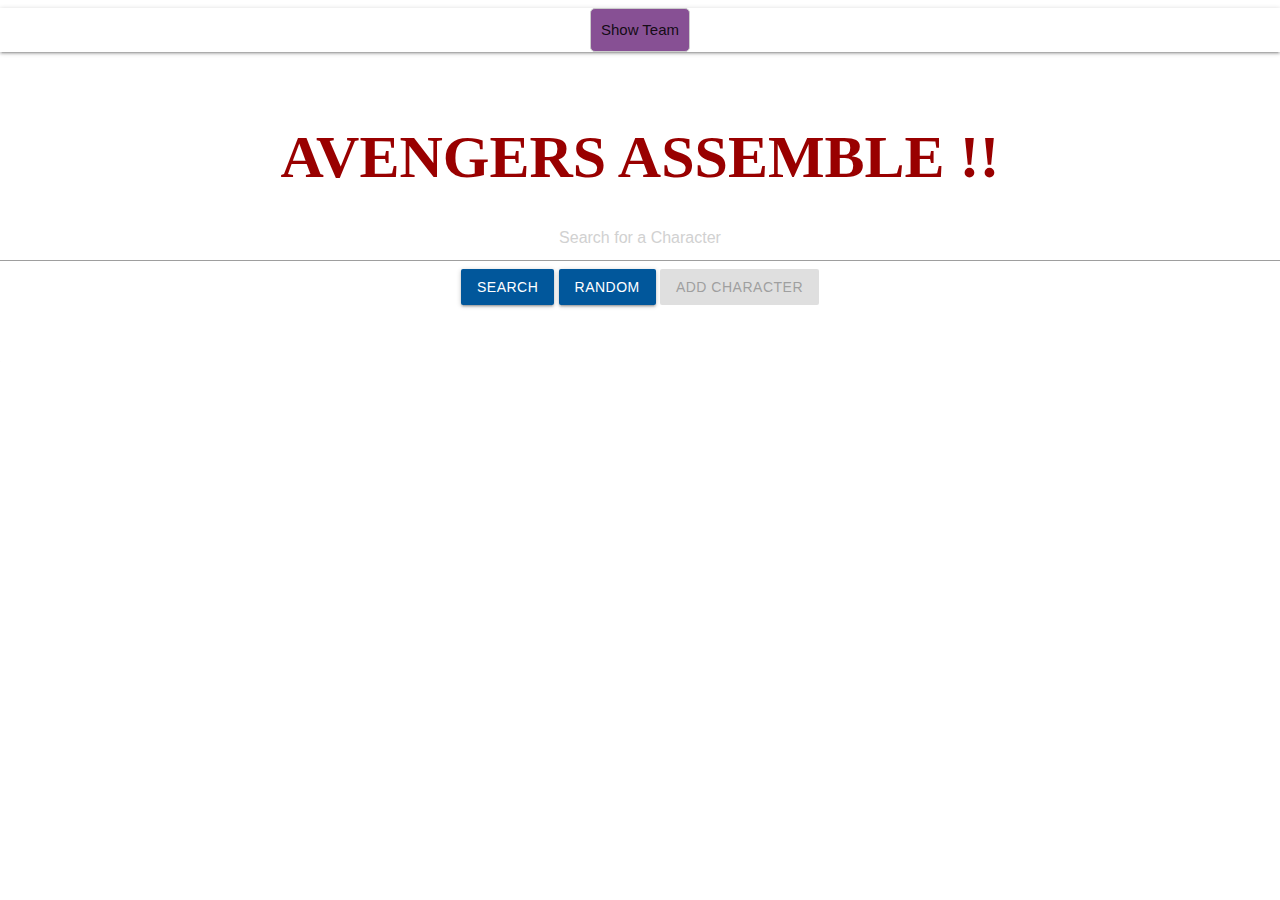
<file: index.html>
<!DOCTYPE html>
<html lang="en">

<head>
  <meta http-equiv="Content-Type" content="text/html; charset=UTF-8" />
  <meta name="viewport" content="width=device-width, initial-scale=1.0" />
  <title>Choose Your Avenger Team !!</title>

  <!-- CSS  -->
  <link rel="stylesheet" href="https://cdnjs.cloudflare.com/ajax/libs/materialize/1.0.0/css/materialize.min.css">
  <link href="assets/css/style.css" type="text/css" rel="stylesheet" />
  <link href="assets/css/dropdown.css" type="text/css" rel="stylesheet" />
</head>

<body>
  <ul class="collapsible" style="border: 0px none transparent;">
    <li>
      <div class="collapsible-body center">
        <span>
          <div class="img-wrap" id="10">
            <span class="close" id="close0" style="visibility: hidden;">&times;</span>
            <img class="teamMember" src="./assets/images/panther.jpeg" id="0" width="140" height="140"/>
          </div>
          <div class="img-wrap" id="11">
            <span class="close" id="close1" style="visibility: hidden;">&times;</span>
            <img class="teamMember" src="./assets/images/panther.jpeg" id="1" width="140" height="140"/>
          </div>
          <div class="img-wrap" id="12">
            <span class="close" id="close2" style="visibility: hidden;">&times;</span>
            <img class="teamMember" src="./assets/images/panther.jpeg" id="2"  width="140" height="140"/>
          </div>
          <div class="img-wrap" id="13">
            <span class="close" id="close3" style="visibility: hidden;">&times;</span>
            <img class="teamMember" src="./assets/images/panther.jpeg" id="3"  width="140" height="140"/>
          </div>
          <div class="img-wrap" id="14">
            <span class="close" id="close4" style="visibility: hidden;">&times;</span>
            <img class="teamMember" src="./assets/images/panther.jpeg" id="4"  width="140" height="140"/>
          </div>
          <br>
          <button class="fill-team" id="fill-team-button">Fill Team</button>
          <button class="delete-team" id="delete-team-button">
            Delete Team
          </button>
        </span>
      </div>
      <div class="collapsible-header" style="background-color: transparent; padding:0; border: 0px none transparent;">
        <span id="teamDisplay" style="margin: auto; background-color: #875094; padding:10px; border:1px solid #CCC;border-radius: 5px;">Show Team</span>
      </div>
    </li>
  </ul>
  <div class="section no-pad-bot" id="index-banner"></div>
  <div class="row center">
    <h1 class="header" style="font-size: 60px">AVENGERS ASSEMBLE !!</h1>
      <form onSubmit="return false;"> 
        <input type="text" id="inputSearch" placeholder="Search for a Character" class="row center" style="color:white"/> 
        <button id="btnSearch" type="button" a class="waves-effect #01579b light-blue darken-4 btn">Search</a></button> 
        <button id="btnRandom" type="button" a class="waves-effect #01579b light-blue darken-4 btn">Random</a></button>
          <button id="btnSelect" type="button" a class="waves-effect #01579b light-blue darken-4 btn" disabled >Add Character</a></button>
      </form>
    </div>
    <div class="row">
      <div class="col s12 m12 l6 center" id="marvelOutput"></div>
      <div class="col s12 m12 l6" id="wikiOutput"></div>
    </div>


  <script src="https://code.jquery.com/jquery-2.1.1.min.js"></script>
  <script src="https://cdnjs.cloudflare.com/ajax/libs/materialize/1.0.0/js/materialize.min.js"></script>
  <script src="./assets/js/randomCharacters.js"></script>
  <script src="./assets/js/teamDisplay.js"></script>
  <script src="./assets/js/keys.js"></script>
  <script src="./assets/js/apiCalls.js"></script>
  <img src="./assets/images/spinner.gif" width="1" height="1"/>
</body>

</html>
</file>
<file: assets/css/dropdown.css>
.icon-block {
    padding: 0 15px;
  }
  .icon-block .material-icons {
      font-size: inherit;
  }
  
  /* Container needed to position the button. Adjust the width as needed */
  .container {
    position: relative;
    width: 50%;
  }
  
  .img-wrap {
    position: relative;
    display: inline-block;
    border: 1px #990000ff solid;
    font-size: 0;
  }
  .img-wrap .close {
    position: absolute;
    top: 2px;
    right: 2px;
    z-index: 100;
    background-color: #FFF;
    padding: 5px 2px 2px;
    color: #000;
    font-weight: bold;
    cursor: pointer;
    opacity: .2;
    text-align: center;
    font-size: 22px;
    line-height: 10px;
    border-radius: 50%;
  }
  .img-wrap:hover .close {
    opacity: 1;
  }
  
  .fill-team {
      background-color: #4285f4;
      border: none;
      border-radius: 8px;
      color: white;
      padding: 15px 32px;
      text-align: center;
      text-decoration: none;
      display: inline-block;
      font-size: 16px;
    }
  
    .delete-team {
      background-color: #990000ff;
      border: none;
      border-radius: 8px;
      color: white;
      padding: 15px 32px;
      text-align: center;
      text-decoration: none;
      display: inline-block;
      font-size: 16px;
    }
  
    .button {
      transition-duration: 0.4s;
    }
    
    .delete-team:hover {
      background-color: #D7BB2B;
      color: white;
    }
  
    .fill-team:hover {
      background-color: #C31D10;
      color: white;
    }
</file>
<file: assets/css/style.css>
/* Custom Stylesheet */
/**
 * Use this file to override Materialize files so you can update
 * the core Materialize files in the future
 *
 * Made By MaterializeCSS.com
 */

.icon-block {
  padding: center;
}
.icon-block .material-icons {
  font-size: flex;
}
.header {
  color: #990000ff;
  text-shadow: 2px 2px 9900005b;
  padding: center;
  font-family: fantasy;
  font-size: flex;
  font-weight: bolder;
  align-items: center;
  text-shadow: black;
}
.Character {
  color: #990000ff;
  font-weight: bold;
  background-color: white;
  outline-width: 1vw;
}
.container {
  align-items: center;
  font-size: flex;
  flex: auto;
}
#marvelTitle {
  color: #990000ff;
  font-size: 50px;
  flex: auto;
}
#wikiTitle {
  color: #990000ff;
  font-size: 50px;
  flex: auto;
}

#marvelOutput {
  color: ivory;
}

#wikiOutput {
  color: black;
}

body {
  background-image: url("https://www.wallpaperflare.com/static/929/186/553/avengers-logo-marvel-emblem-wallpaper.jpg");
  background-repeat: no-repeat;
  background-attachment: fixed;
}
/* Override materialize so display doesn't have so much padding */
.carousel {
  height: 250px;
}
/* Make Carousel links white */
.carousel-item {
  color: ivory;
  text-align: center;
}

.infobox {
    width: 24em;
    background: #f2f9ff;
}

/* MEDIA QUERY FOR SMALLER DESKTOP SCREENS AND SMALLER */
@media screen and (max-width: 980px) {
  .infobox {
    margin: 0 auto;    
  }

  #wikiOutput {
    text-align: center;
  }
}
</file>
